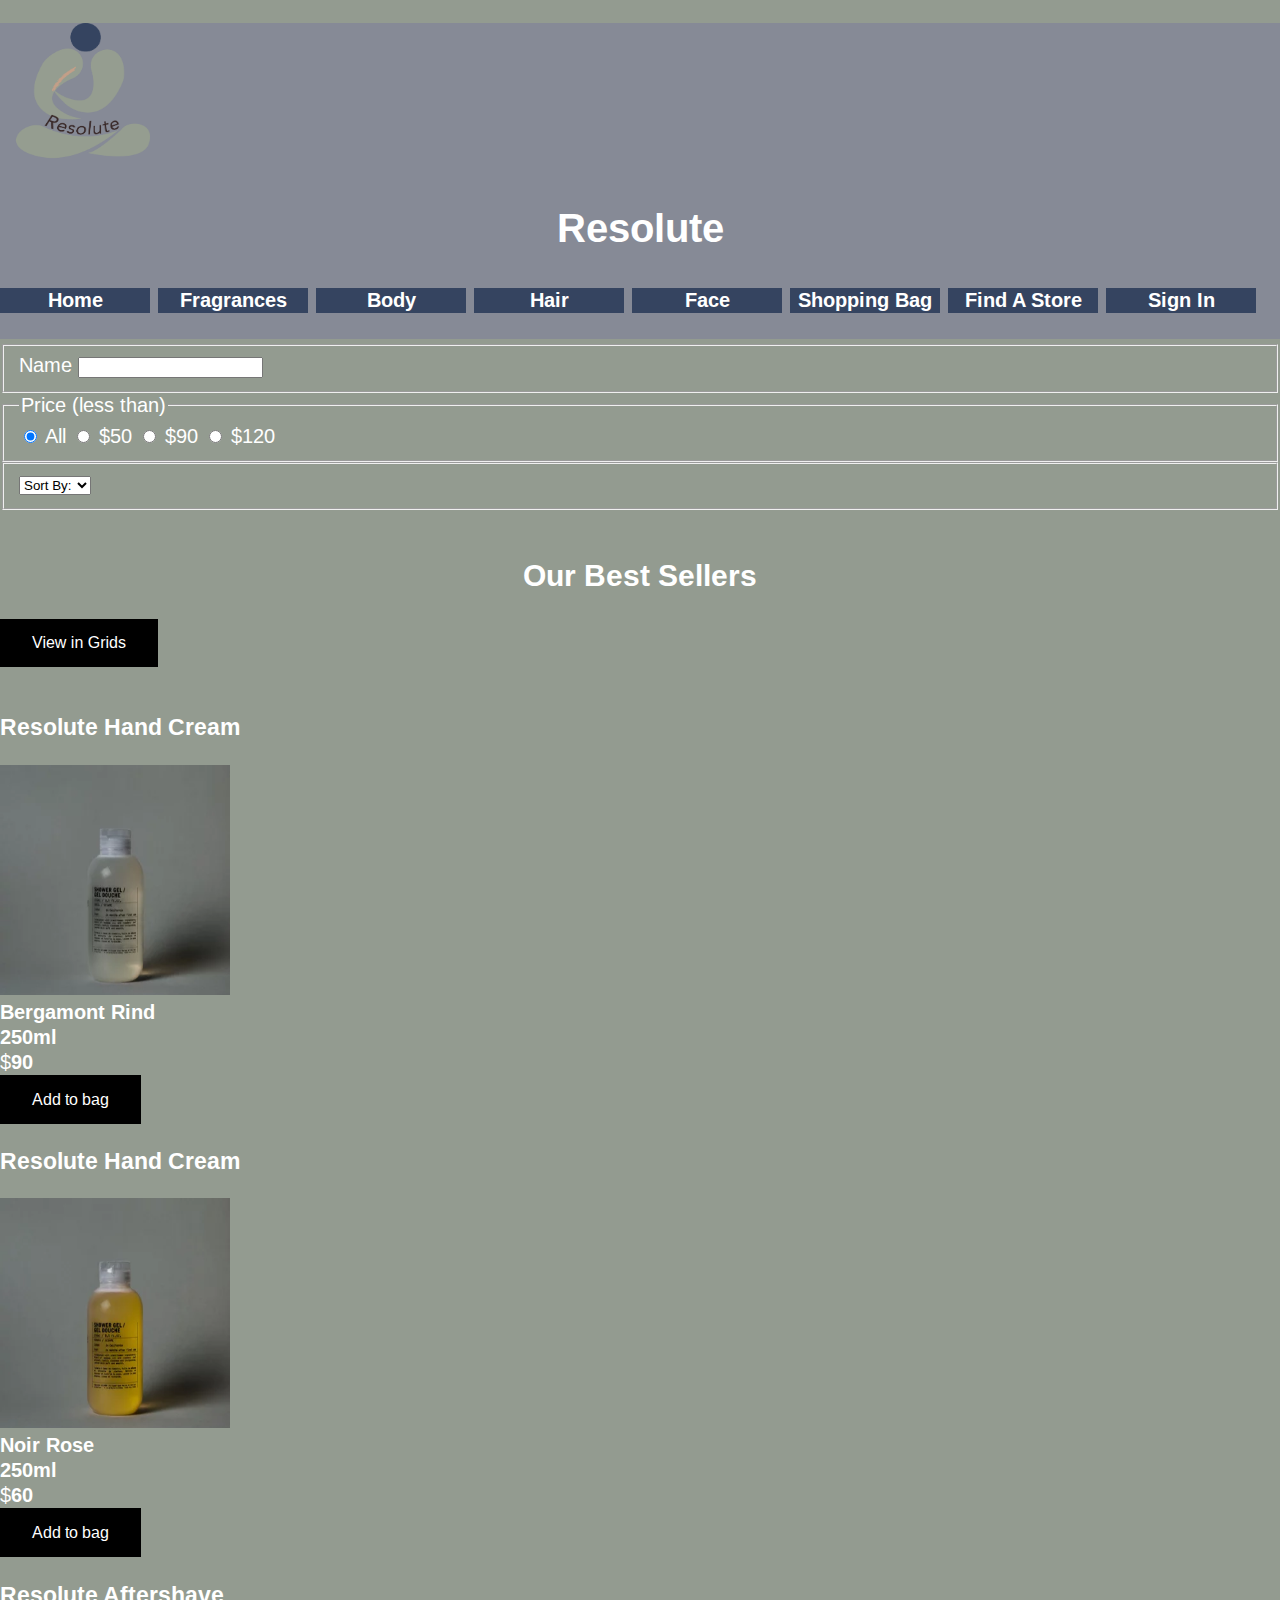
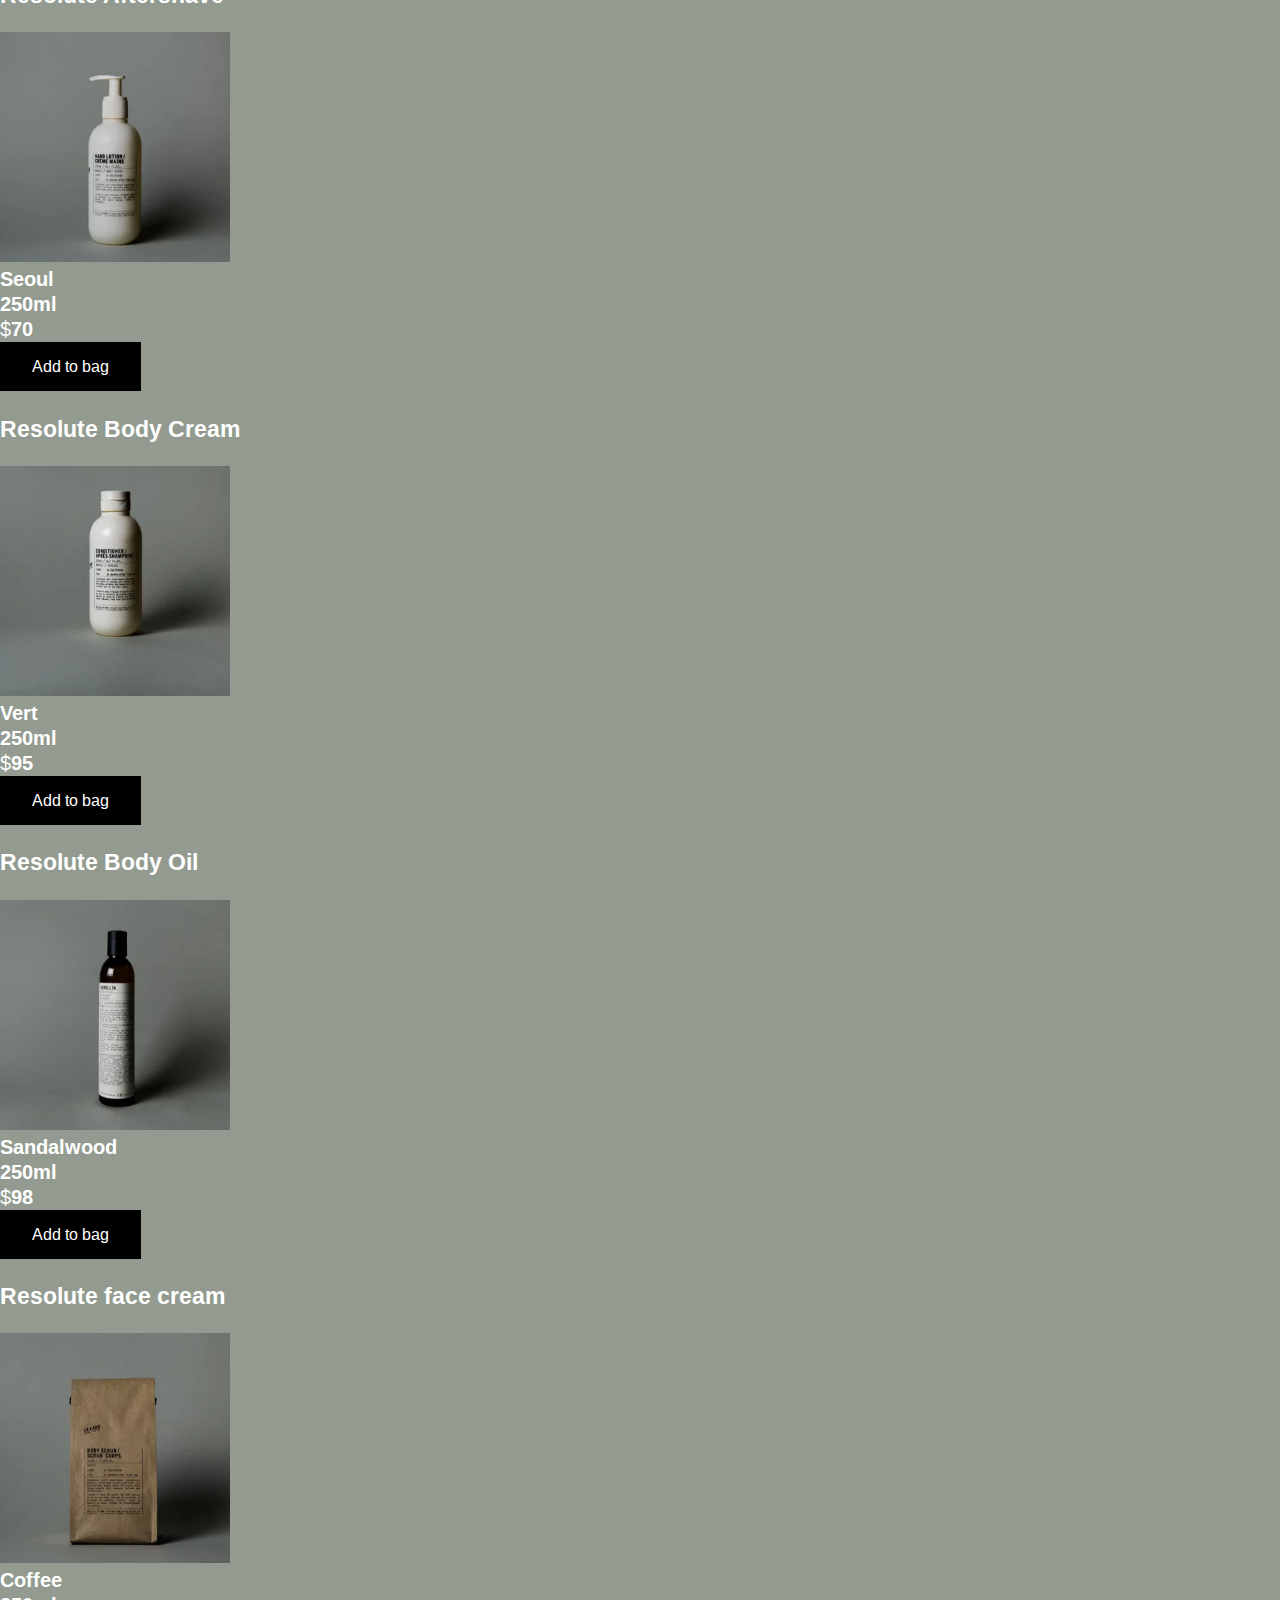
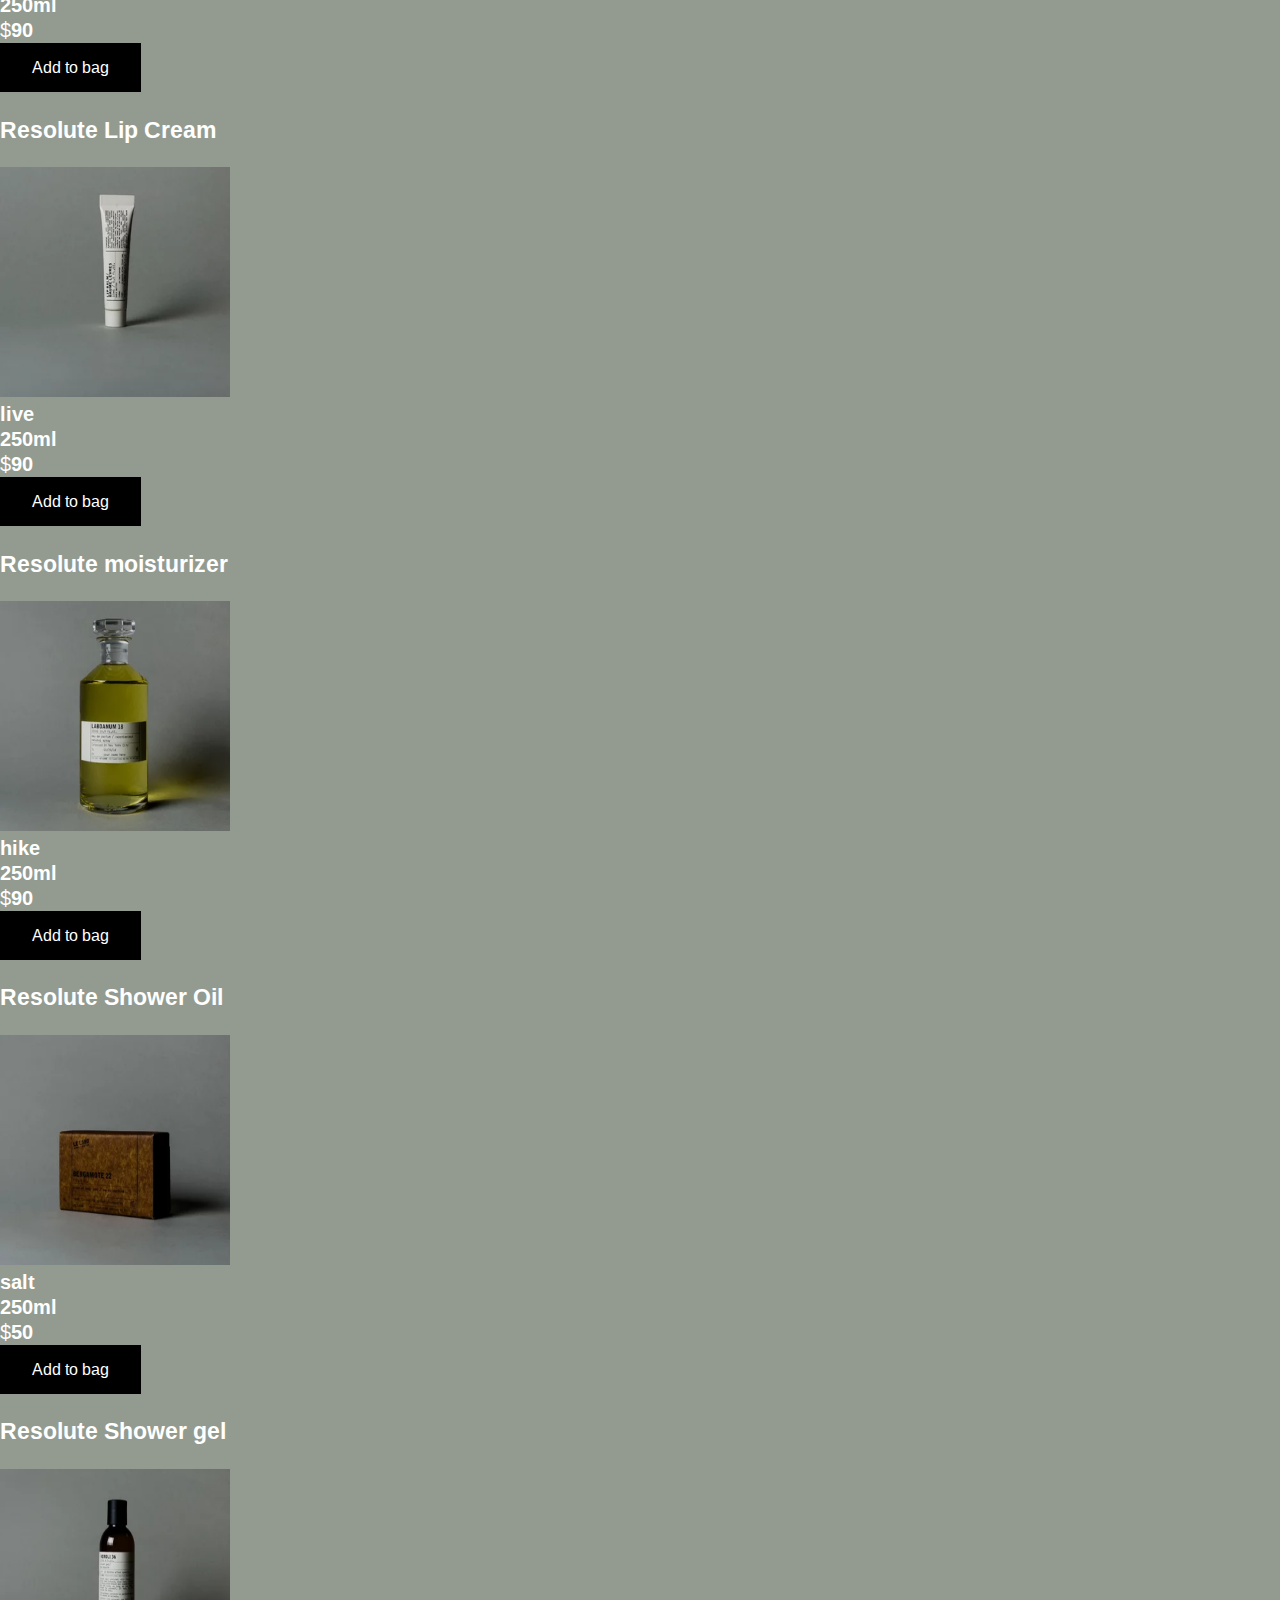
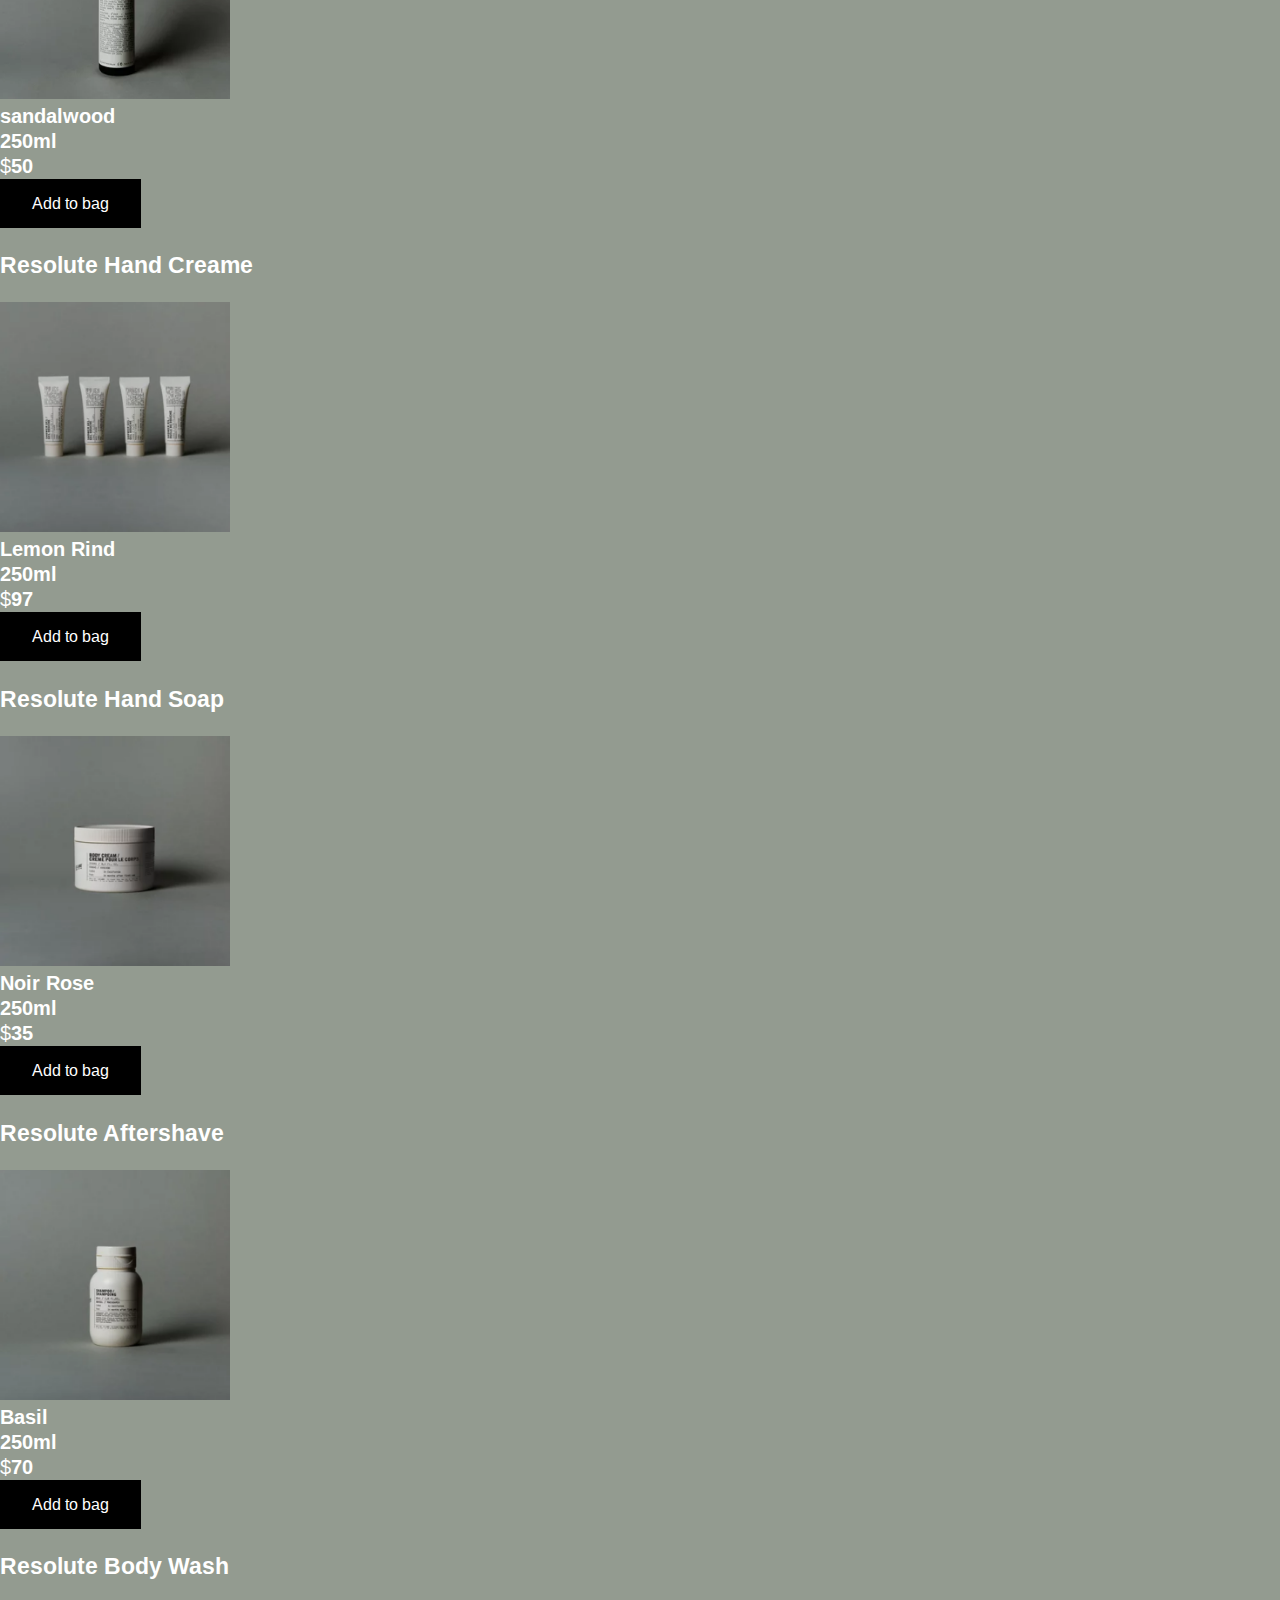
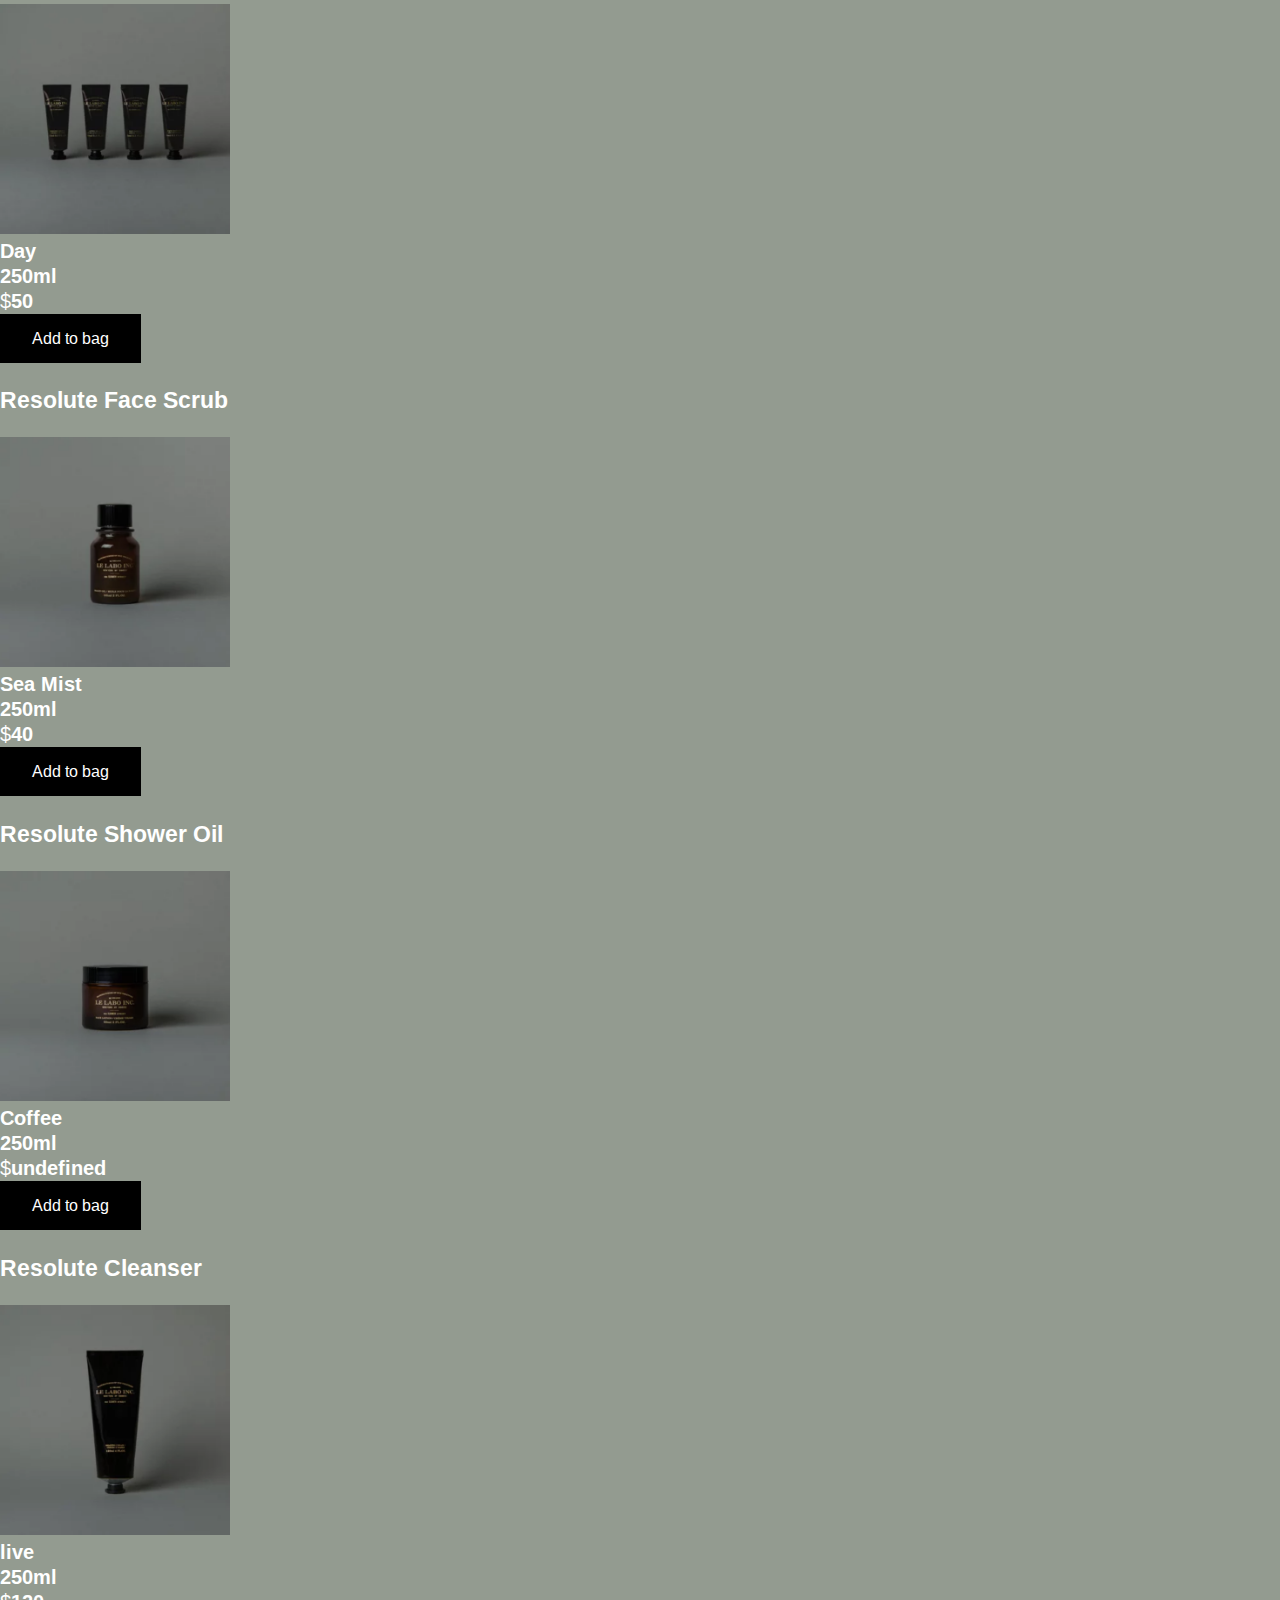
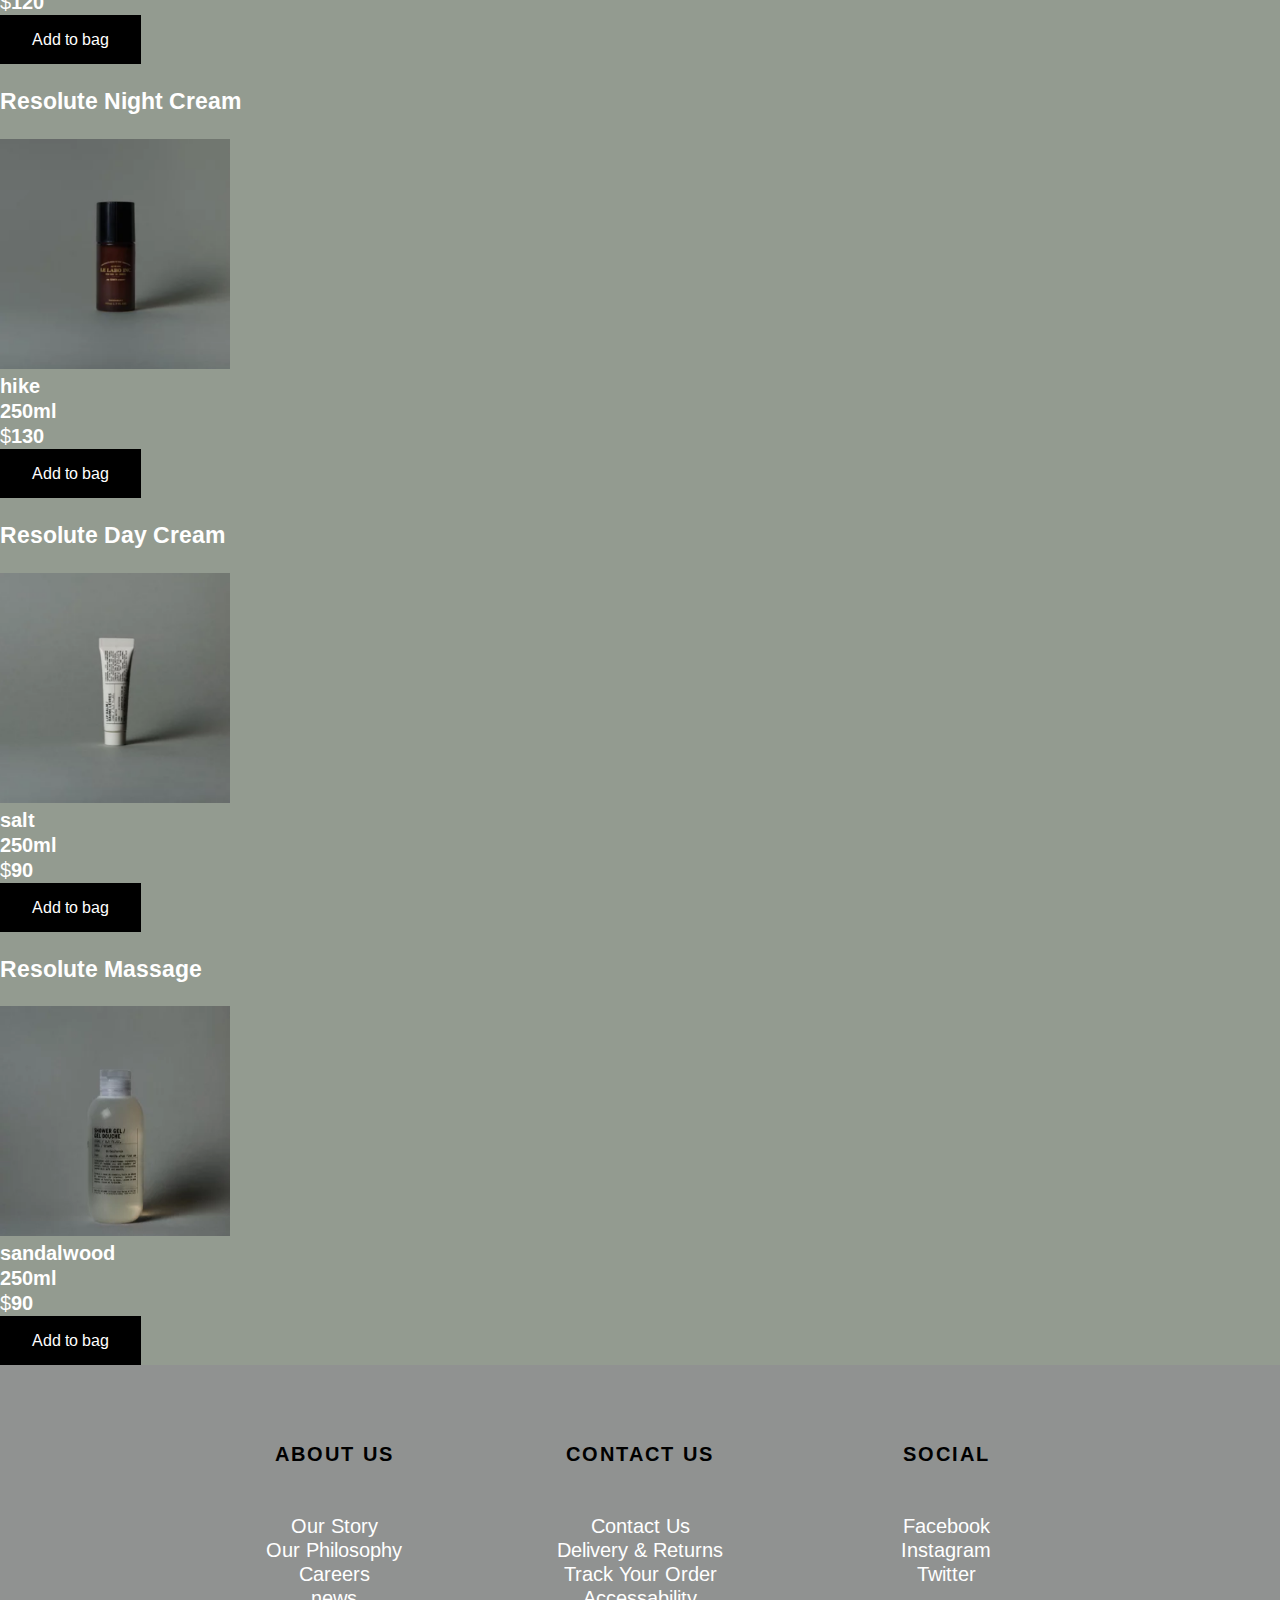
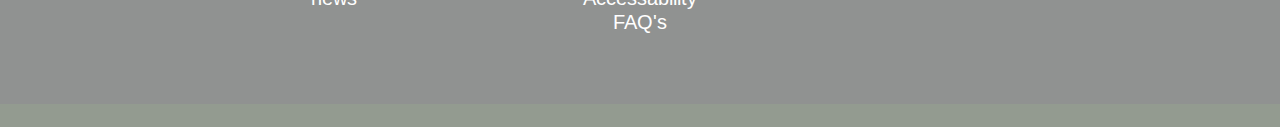
<file: index.html>
<!DOCTYPE html>
<html lang="en" dir="ltr">
  <head>
    <meta charset="utf-8">
    <meta name="author" content="Brandon Sissenah">
    <meta name="viewport" content="width=device-width, initial-scale=1.0">
    <link rel="stylesheet" href="css/main.css">
    <link href="https://fonts.googleapis.com/css?family=Arimo" rel="stylesheet">
    <title>Home Page</title>
  </head>
  <body>
  <header>
    <div class="topnav">
      <img class="companyImg" src="img/logo.png" alt="company logo" width="150" height="150">
      <h1 class="companyName">Resolute</h1>
      <h2>
        <a class="active" href="index.html">Home</a>
        <a class="active" href="#">Fragrances</a>
        <a class="active" href="#">Body</a>
        <a class="active" href="#">Hair</a>
        <a class="active" href="#">Face</a>
        <a class="active" href="#">Shopping Bag</a>
        <a class="active" href="#">Find A Store</a>
        <a class="active" href="#">Sign In</a>
      </h2>
    </div>
    </div>
    
  </header>
  <div>
  <form>
    <fieldset>
      <label for="itemName">Name</label>
      <input type="text" name="item" id="itemName">
  </fieldset>
    <fieldset>
      <legend>Price (less than)</legend>
      <label><input type="radio" name="price" value="all" checked> All</label>
      <label><input type="radio" name="price" value="50"> $50</label>
      <label><input type="radio" name="price" value="100"> $90</label>
      <label><input type="radio" name="price" value="200"> $120</label>
    </fieldset>
    <fieldset>
      <label for="itemCategory"></label>
      <select name="category" id="itemCategory">
        <option value="" selected disabled>Sort By:</option>
        <option value="shower">shower</option>
        <option value="skincare">skincare</option>
      </select>
    </fieldset>
  </form>
</div>
  <main class="bodycontent">
    <br>
    <h2 class="description">Our Best Sellers</h2>

    <!-- <div class="product">
      <a href="product.html">
        <img class="productImg" src="img/body-lotion.jpeg" alt="body lotion" width="auto" height="90%">
      </a>
      <h2 class="productTitle">Resolute Body Lotion</h2>
      <p class="size">Bergamot Rind 250ml</p>
      <em><p class="price">$95.00</p></em>
      <a class="button" href="#">Add to bag</a>
    </div> -->
    
    <button id="layout" class="button">View in Grids</button>
    <br>
    <br>
      <section id="item" class="item"></section>
      
    </main>
    <!-- Above is a list of the homepage's top items-->
    <footer>
      <div id="footer">
        <div class="container">
          <div class="column"><h4>About Us</h4>
          <p>
            <a href="https://twitter.com/">Our Story</a>
           
            <a href="https://facebook.com/">Our Philosophy</a>
           
           <a href="https://Instagram.com/">Careers</a>

           <a href="https://Linkedin.com/">news</a>
          </p>
          </div>
        <div class="column">
            <h4>Contact Us</h4>
              <p>
                <a href="#">Contact Us</a>
                <a href="#">Delivery & Returns</a>
                <a href="#">Track Your Order</a>
               <a href="#">Accessability</a>
               <a href="#">FAQ's</a>
             </p>
        </div>
             <div class="column">
              <h4>Social</h4>
                <p>
                  <a href="#">Facebook</a>
                  <a href="#">Instagram</a>
                <a href="#">Twitter</a>
              </p>
             </div>
          </div>
       </div>
    </div>
</footer>
      <!-- <div class="footer-menu">
        <h5 class="footer-menu_header">Contact Us</h5>
        <ul class="footer-menu_list">
          <li class="footer-menu_item">
            <a href="#">Contact us</a>
            </li>
          <li class="footer-menu_item">
            <a href="#">Delivery and returns</a>
            </li>
          <li class="footer-menu_item">
            <a href="#">FAQ's</a>
          </li>
          <li class=footer-menu_item>
            <a href="#">Track your order</a>
          </li>
          <li class="footer-menu_item">
            <a href="#">Accessability</a>
          </li>
        </ul>
      </div>
      <div class="footer-menu">
        <h5 class="footer-menu_header">About Us</h5>
        <ul class="footer-menu_list">
          <li class="footer-menu_item">
            <a href="#">Our story</a>
            </li>
          <li class="footer-menu_item">
            <a href="#">Our philosophy</a>
            </li>
          <li class="footer-menu_item">
            <a href="#">Careers</a>
          </li>
          <li class=footer-menu_item>
            <a href="#">News</a>
          </li>
        </ul>
      </div>
      <div class="footer-menu">
        <h5 class="footer-menu_header">Social</h5>
        <ul class="footer-menu_list">
          <li class="footer-menu_item">
            <a href="#">Twitter</a>
            </li>
          <li class="footer-menu_item">
            <a href="#">Instagram</a>
            </li>
          <li class="footer-menu_item">
            <a href="#">Linkedin</a>
          </li>
        </ul>
      </div> -->
  </body>
  <script src="js/main.js"></script>
</html>
</file>
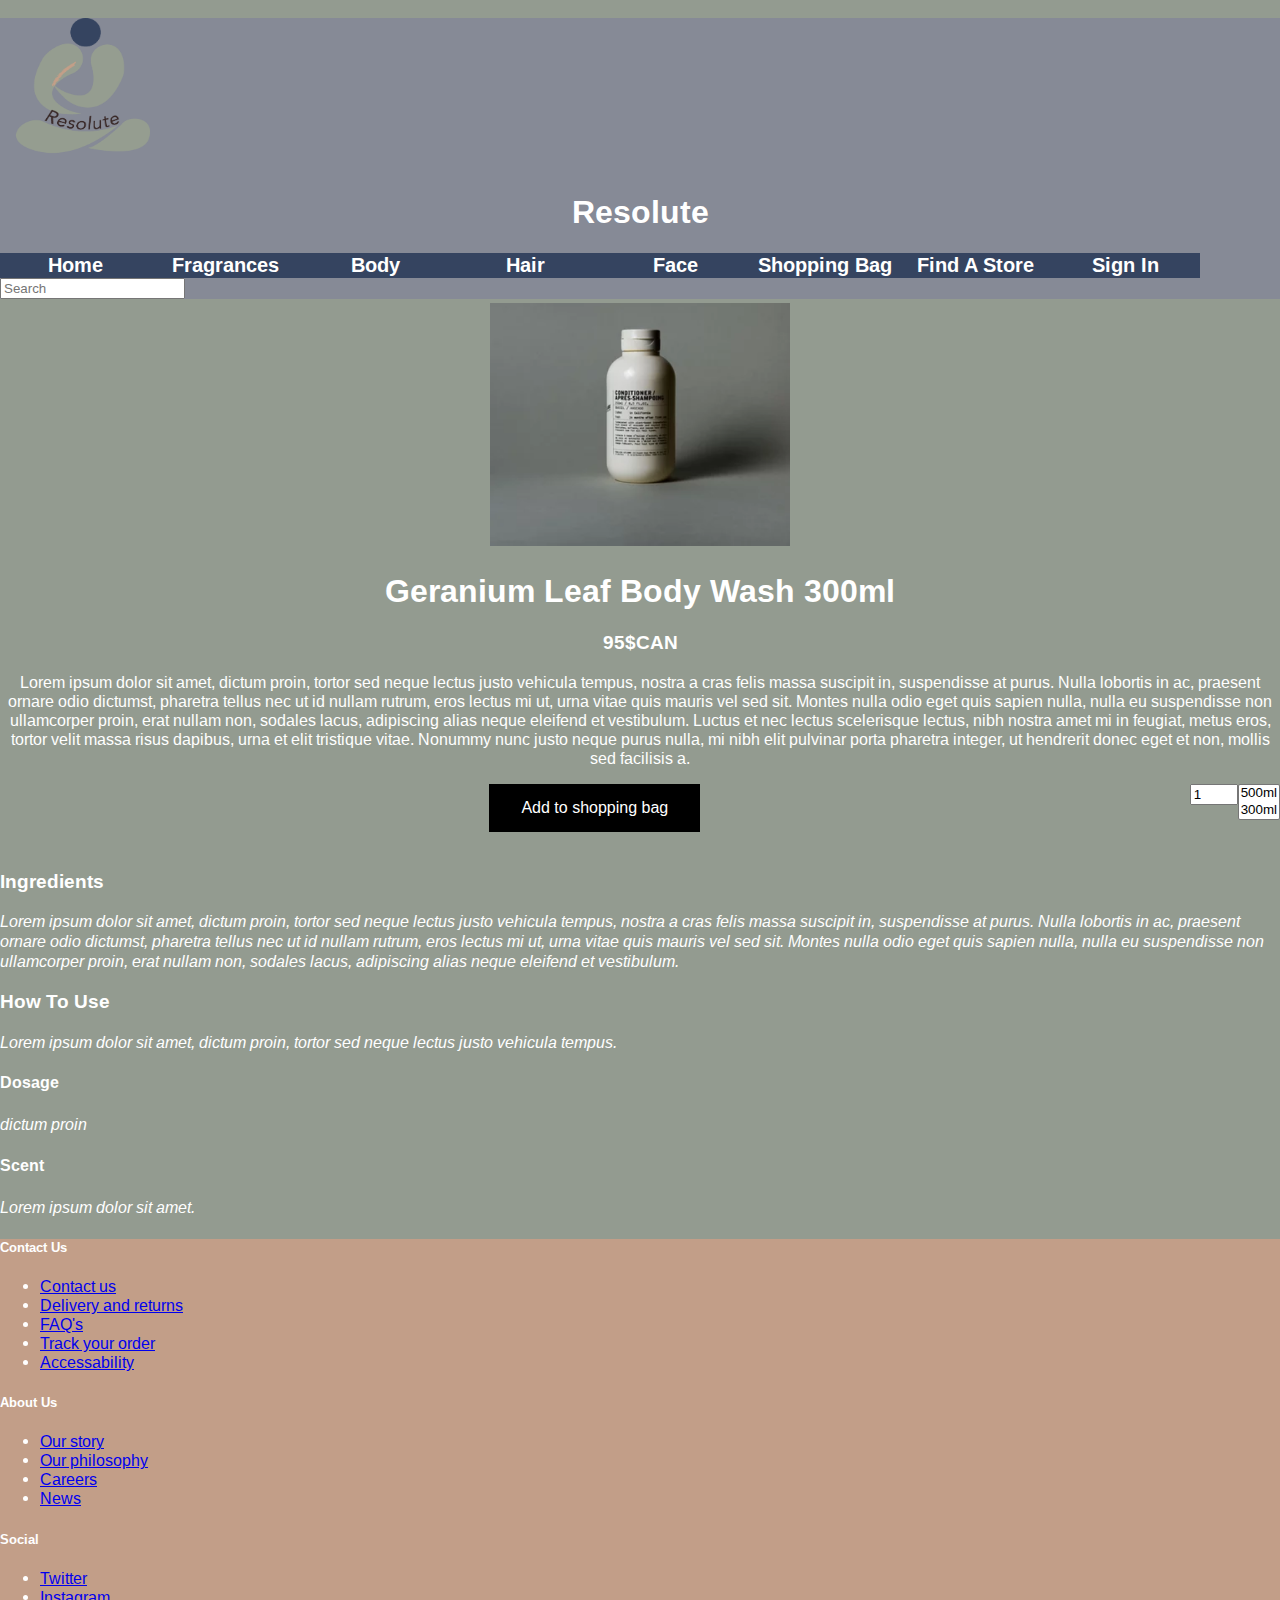
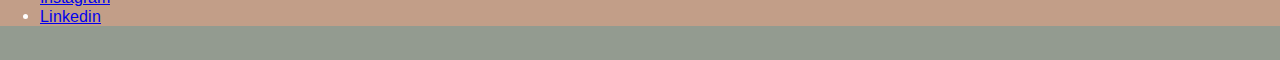
<file: product.html>
<!DOCTYPE html>
<html lang="en" dir="ltr">
  <head>
    <meta charset="utf-8">
    <meta name="author" content="Brandon Sissenah">
    <meta name="viewport" content="width=device-width, initial-scale=1.0">
    <title>Body Wash Detail Page</title>
    <link href="https://fonts.googleapis.com/css?family=Arimo" rel="stylesheet">
    <link rel="stylesheet" href="css/product.css">
  </head>
  <body>
    <header>
      <div class="topnav">
        <img class="companyImg" src="img/logo.png" alt="company logo" width="150" height="150">
        <h1 class="companyName">Resolute</h1>
        <h2>
          <a class="active" href="index.html">Home</a>
          <a class="active" href="#">Fragrances</a>
          <a class="active" href="#">Body</a>
          <a class="active" href="#">Hair</a>
          <a class="active" href="#">Face</a>
          <a class="active" href="#">Shopping Bag</a>
          <a class="active" href="#">Find A Store</a>
          <a class="active" href="#">Sign In</a>
        </h2>
        <div class="searchbar">
        <input id="srchbar" type="search" placeholder="Search">
      </div>
      </div>
    </header>
  <main>
    <div class="product">
      <img class="productImg" src="img/i4.png" alt="geranium leaf body wash">
      <h1>Geranium Leaf Body Wash 300ml</h1>
      <h3>95$CAN</h3>
      <p>Lorem ipsum dolor sit amet, dictum proin, tortor sed neque lectus justo vehicula tempus, nostra a cras felis massa suscipit in, suspendisse at purus. Nulla lobortis in ac, praesent ornare odio dictumst, pharetra tellus nec ut id nullam rutrum, eros lectus mi ut, urna vitae quis mauris vel sed sit. Montes nulla odio eget quis sapien nulla, nulla eu suspendisse non ullamcorper proin, erat nullam non, sodales lacus, adipiscing alias neque eleifend et vestibulum. Luctus et nec lectus scelerisque lectus, nibh nostra amet mi in feugiat, metus eros, tortor velit massa risus dapibus, urna et elit tristique vitae. Nonummy nunc justo neque purus nulla, mi nibh elit pulvinar porta pharetra integer, ut hendrerit donec eget et non, mollis sed facilisis a.
      </p>
    </div>
  <select class="size" size="2">
    <option value="500ml">500ml</option>
    <option value="300ml">300ml</option>
  </select>
  <div class="size">
    <input type="number" min="1" max="9" step="1" value="1">
  </div>
  <button class="selectors" type="submit" name="add to shopping cart">Add to shopping bag</button>
  <div class="ingredients">
    <br>
    <h3>Ingredients</h3>
    <em><p>Lorem ipsum dolor sit amet, dictum proin, tortor sed neque lectus justo vehicula tempus, nostra a cras felis massa suscipit in, suspendisse at purus. Nulla lobortis in ac, praesent ornare odio dictumst, pharetra tellus nec ut id nullam rutrum, eros lectus mi ut, urna vitae quis mauris vel sed sit. Montes nulla odio eget quis sapien nulla, nulla eu suspendisse non ullamcorper proin, erat nullam non, sodales lacus, adipiscing alias neque eleifend et vestibulum.</p></em>
  </div>
  <div class="how-to_use">
    <h3>How To Use</h3>
    <em><p>Lorem ipsum dolor sit amet, dictum proin, tortor sed neque lectus justo vehicula tempus.</p></em>
    <h4>Dosage</h4>
    <em><p>dictum proin</p></em>
    <h4>Scent</h4>
    <em><p>Lorem ipsum dolor sit amet.</p></em>
  </div>
    </main>
    <footer>
      <div class="footer-menu">
        <h5 class="footer-menu_header">Contact Us</h5>
        <ul class="footer-menu_list">
          <li class="footer-menu_item">
            <a href="#">Contact us</a>
            </li>
          <li class="footer-menu_item">
            <a href="#">Delivery and returns</a>
            </li>
          <li class="footer-menu_item">
            <a href="#">FAQ's</a>
          </li>
          <li class=footer-menu_item>
            <a href="#">Track your order</a>
          </li>
          <li class="footer-menu_item">
            <a href="#">Accessability</a>
          </li>
        </ul>
      </div>
      <div class="footer-menu">
        <h5 class="footer-menu_header">About Us</h5>
        <ul class="footer-menu_list">
          <li class="footer-menu_item">
            <a href="#">Our story</a>
            </li>
          <li class="footer-menu_item">
            <a href="#">Our philosophy</a>
            </li>
          <li class="footer-menu_item">
            <a href="#">Careers</a>
          </li>
          <li class=footer-menu_item>
            <a href="#">News</a>
          </li>
        </ul>
      </div>
      <div class="footer-menu">
        <h5 class="footer-menu_header">Social</h5>
        <ul class="footer-menu_list">
          <li class="footer-menu_item">
            <a href="#">Twitter</a>
            </li>
          <li class="footer-menu_item">
            <a href="#">Instagram</a>
            </li>
          <li class="footer-menu_item">
            <a href="#">Linkedin</a>
          </li>
        </ul>
      </div>
    </footer>
</file>
<file: css/main.css>
.form {
  display: inline-block;
  padding: none;
}
body{
  display:inline-block;
  font-size:1.25em;
  background-color: #939B90;
}
.topnav a {
  display: inline-block;
  float: none;
  color: #fff;
  text-align: center;
  padding: 0px 0px;
  text-decoration: none;
  font-size: 20px;
  width: 150px;
}
.item {
  display: grid;
}


.button:hover {
  background-color: #fff;
  color: black;
}
.grid-toggle {
  grid-template-columns: 1fr;
  grid-gap: 2em;
}

.button {
  background-color: #000000;
  border: none;
  color: white;
  padding: 15px 32px;
  text-align: center;
  text-decoration: none;
  display: inline-block;
  font-size: 16px;
  position: center;
}


/* .item{
  width: 250px;
  height: auto;
  margin: 10px;
  padding: 40px;
  display: inline-grid;
  overflow: hidden;
  font-family: 'Arimo', sans-serif;
  
} */




#footer {
	background-color: #909291;
	padding: 50px 0;
  text-align: center;
  font-family: 'Arimo', sans-serif;
  }
  #footer a:hover {
    background-color: #fff;
    color: black;
  }
  .column {
	min-width: 300px;
	display: inline-grid;
	vertical-align: top;
	text-align: center;
  }
  
  #footer h4 {
	color: black;
	text-transform: uppercase;
	letter-spacing: 0.1em;
  }
  
  #footer p {
	color: white;
  }
  #footer a {
	color: #fff;
	text-decoration: none;
	display: block;
  }

div {
  font-family: 'Arimo', sans-serif;
}
h1 {
  font-family: 'Arimo', sans-serif;
}
h2 {
  font-family: 'Arimo', sans-serif;
}
.description {
  text-align: center;
}
.companyName {
  text-align: center;
}

.topnav {
  background-color: #868A96;
  overflow: hidden;
  display: inline-block;
  width: 100%;
  height: auto;
}

.topnav a:hover {
  background-color: #fff;
  color: black;
}
.active {
  background-color: #354460;
  color: grey;
}

.largetext{
  font-size: 2.5em;
}
a{
  display: block;
}

.grid-toggle {
  grid-template-columns: 1fr 1fr;
}

@media screen and (min-width:600px){

  .grid-toggle {
    grid-template-columns: 1fr 1fr;
  }
}

@media screen and (min-width:800px){
  body{
    display: inline;
    background-color: #939B90;
    color: white;
  }
  .topnav a {
    display: inline-block;
    float: none;
    color: #fff;
    text-align: center;
    padding: 0px 0px;
    text-decoration: none;
    font-size: 20px;
    width: 150px;

  }
  .grid-toggle {
    grid-template-columns: 1fr 1fr 1fr 1fr;
  }
}
</file>
<file: css/product.css>
.product {
  display: block;
  margin: 0 auto;
  text-align: center;
}
.productImg {
  width: 300px;
  height: auto;
}

.size {
  float: right;
  display: inline-block;
}

.selectors {
  background-color: #000000;
  border: none;
  color: white;
  padding: 15px 32px;
  text-align: center;
  text-decoration: none;
  display: block;
  font-size: 16px;
  margin: 0 auto;
}

footer {
  left: 0;
  bottom: 0;
  width: 100%;
  height: auto;
  background-color: #C29E88;
  color: white;
  display: block;
}

div {
  font-family: 'Arimo', sans-serif;
}
h1 {
  font-family: 'Arimo', sans-serif;
}
h2 {
  font-family: 'Arimo', sans-serif;
}
.companyName {
  text-align: center;
}

.topnav {
  background-color: #868A96;
  overflow: hidden;
  display: inline-block;
  width: 100%;
  height: auto;
}

.topnav a:hover {
  background-color: #fff;
  color: black;
}
.active {
  background-color: #354460;
  color: grey;
}
@media screen and (min-width:300px){
  body{
    display: inline;
    background-color: #939B90;
    color: white;
  }
  .topnav a {
    display: inline-block;
    float: left;
    color: #fff;
    text-align: center;
    padding: 0px 0px;
    text-decoration: none;
    font-size: 20px;
    width: 150px;

  }
}
</file>
